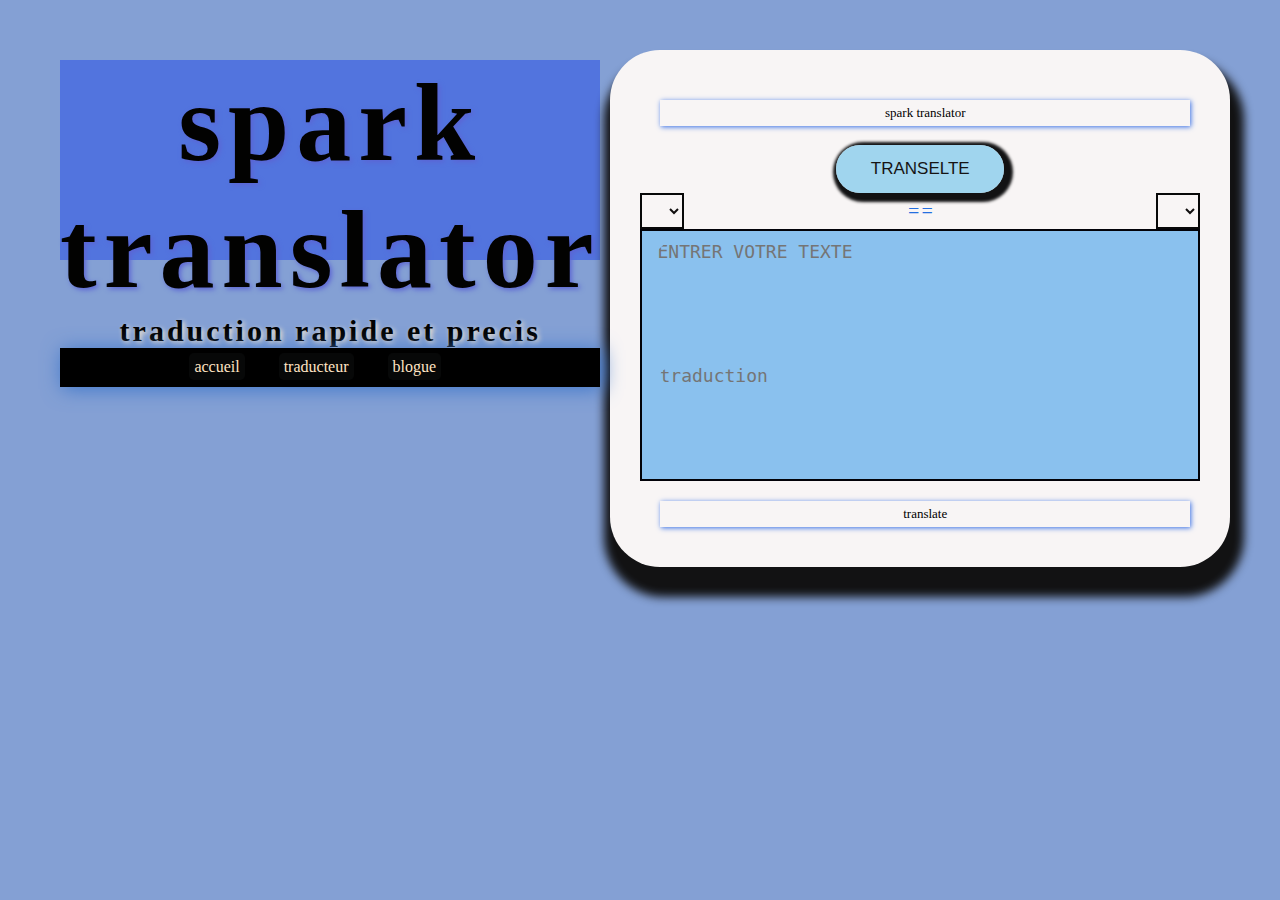
<file: site softday/index.html>
<!DOCTYPE html>
<html lang="fr">
<head>
    <meta charset="UTF-8">
    <meta hptt-equiv="x-ua-compatible"content="IE=egde">
    <meta name="viewport" content="width=device-width, initial-scale=1.0">
    <title>atia</title>
    <link rel="stylesheet" href="style.css">
    <link rel="stylesheet" href="https://cdnjs.cloudsflare.com/ajax/libs/font-awesome/5.15.3/css/all.mini.css"/>
    <link rel="stylesheet" href="styles blog.css">
    

<body>
    <div class="tete">
        <header>
            <h1>spark translator</h1>
            <h2>traduction rapide et precis</h2>
    

            <nav>
                <ul>
                    <li><a href="blog.HTML">accueil</a></li>
                    <li><a href="index.html">traducteur</a></li>
                    <li><a href="blogue.html">blogue</a></li>
                </ul>
            </nav>
        </div>
        

    <div class="hero">
        <p class="titre">spark translator</p>
        <button>TRANSELTE</button>
        <ul class="button">
            <li class="row form">
                <select> </select>       
            </li>
            <li class="exchange"><i class="fas fa-exchenge-alt"> ==</i></li>
                <li class="row to">
                    <select></select>    
                </li> 
            </ul>

            <div class="groupy">
                <div class="text-input">
                    <textarea spellcheck="false" class="from-text" placeholder="ENTRER VOTRE TEXTE"></textarea>
                    <textarea spellcheck="false" readonly disabled class="to-text" placeholder="traduction"></textarea> 
                </div>
            </div>
            <p class="titre">translate</p>
    </div>
        
    <script src="script.js"></script>
    <script src="countries.js"></script>
</body>
</html>
</file>
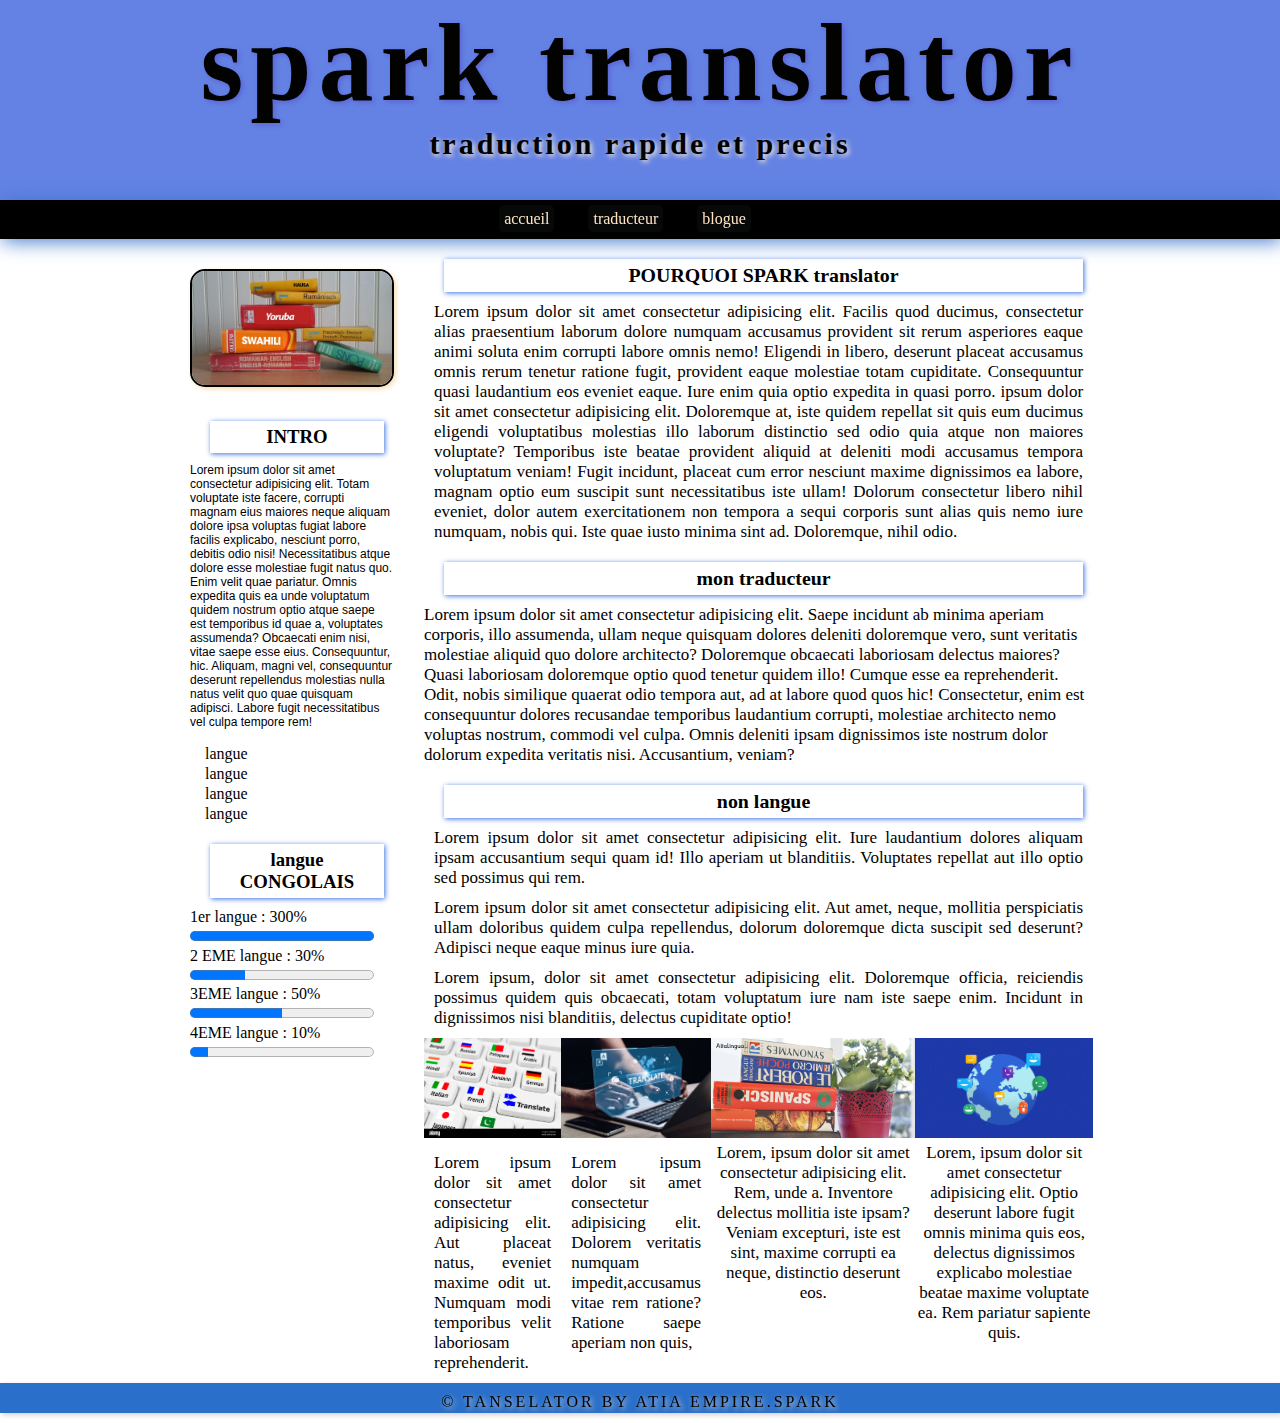
<file: site softday/blog.HTML>
<!DOCTYPE html>
<html lang="en">
<head>
    <meta charset="UTF-8">
    <meta name="viewport" content="width=device-width, initial-scale=1.0">
    <title>blog translate</title>
    <link rel="stylesheet" href="styles blog.css">


</head>
<body>
    <header>
        <h1>spark translator</h1>
        <h2>traduction rapide et precis</h2>
    </header>

    <nav>
        <ul>
            <li><a href="blog.HTML">accueil</a></li>
            <li><a href="index.html">traducteur</a></li>
            <li><a href="blogue.html">blogue</a></li>
        </ul>
    </nav>
    <div class="conture">
        <aside>
            <article>
                <img src="translation_books-996x567.jpg" alt="">
                <h3 class="titre">INTRO</h3>
                <p class="par">Lorem ipsum dolor sit amet consectetur adipisicing elit. Totam voluptate iste facere, corrupti magnam eius maiores neque aliquam dolore ipsa voluptas fugiat labore facilis explicabo, nesciunt porro, debitis odio nisi!
                Necessitatibus atque dolore esse molestiae fugit natus quo. Enim velit quae pariatur. Omnis expedita quis ea unde voluptatum quidem nostrum optio atque saepe est temporibus id quae a, voluptates assumenda?
                Obcaecati enim nisi, vitae saepe esse eius. Consequuntur, hic. Aliquam, magni vel, consequuntur deserunt repellendus molestias nulla natus velit quo quae quisquam adipisci. Labore fugit necessitatibus vel culpa tempore rem!</p>
                <ul>
                    <li>langue</li>
                    <li>langue</li>
                    <li>langue</li>
                    <li>langue</li>
                </ul>
            </article>
                <article>
                    <h3 class="titre">langue CONGOLAIS</h3>
                    <div class="pointer"></div>
                    <p>1er langue : <span>300%</span></p>
                    <progress value="100" max="100"></progress>

                    <p>2 EME langue : <span>30%</span></p>
                    <progress value="30" max="100"></progress>

                    <p>3EME langue : <span>50%</span></p>
                    <progress value="50" max="100"></progress>

                    <p>4EME langue : <span>10%</span></p>
                    <progress value="10" max="100"></progress>
                </article>
        </aside>
        <section>
            <article>
                <h3 class="titre">POURQUOI SPARK translator</h3>
                <p>Lorem ipsum dolor sit amet consectetur adipisicing elit. Facilis quod ducimus, consectetur alias praesentium laborum dolore numquam accusamus provident sit rerum asperiores eaque animi soluta enim corrupti labore omnis nemo!
                Eligendi in libero, deserunt placeat accusamus omnis rerum tenetur ratione fugit, provident eaque molestiae totam cupiditate. Consequuntur quasi laudantium eos eveniet eaque. Iure enim quia optio expedita in quasi porro. ipsum dolor sit amet consectetur adipisicing elit. Doloremque at, iste quidem repellat sit quis eum ducimus eligendi voluptatibus molestias illo laborum distinctio sed odio quia atque non maiores voluptate?
                Temporibus iste beatae provident aliquid at deleniti modi accusamus tempora voluptatum veniam! Fugit incidunt, placeat cum error nesciunt maxime dignissimos ea labore, magnam optio eum suscipit sunt necessitatibus iste ullam!
                Dolorum consectetur libero nihil eveniet, dolor autem exercitationem non tempora a sequi corporis sunt alias quis nemo iure numquam, nobis qui. Iste quae iusto minima sint ad. Doloremque, nihil odio.</p>
            </article>
            <article>
                <h3 class="titre"> mon traducteur</h3>
                Lorem ipsum dolor sit amet consectetur adipisicing elit. Saepe incidunt ab minima aperiam corporis, illo assumenda, ullam neque quisquam dolores deleniti doloremque vero, sunt veritatis molestiae aliquid quo dolore architecto?
                Doloremque obcaecati laboriosam delectus maiores? Quasi laboriosam doloremque optio quod tenetur quidem illo! Cumque esse ea reprehenderit. Odit, nobis similique quaerat odio tempora aut, ad at labore quod quos hic!
                Consectetur, enim est consequuntur dolores recusandae temporibus laudantium corrupti, molestiae architecto nemo voluptas nostrum, commodi vel culpa. Omnis deleniti ipsam dignissimos iste nostrum dolor dolorum expedita veritatis nisi. Accusantium, veniam?
            </article>
            <h3 class="titre"> non langue</h3>
            <p>Lorem ipsum dolor sit amet consectetur adipisicing elit. Iure laudantium dolores aliquam ipsam accusantium sequi quam id! Illo aperiam ut blanditiis. Voluptates repellat aut illo optio sed possimus qui rem.</p>
            <p>Lorem ipsum dolor sit amet consectetur adipisicing elit. Aut amet, neque, mollitia perspiciatis ullam doloribus quidem culpa repellendus, dolorum doloremque dicta suscipit sed deserunt? Adipisci neque eaque minus iure quia.</p>
            <p>Lorem ipsum, dolor sit amet consectetur adipisicing elit. Doloremque officia, reiciendis possimus quidem quis obcaecati, totam voluptatum iure nam iste saepe enim. Incidunt in dignissimos nisi blanditiis, delectus cupiditate optio!</p>
            <div id="boite-photo">
                <div class="item">
                    <img src="la-traduction-de-langue-a-l-aide-d-un-clavier-d-ordinateur-gmg8ba.jpg" height="100px">
                    <p>Lorem ipsum dolor sit amet consectetur adipisicing elit. Aut placeat natus, eveniet maxime odit ut. Numquam modi temporibus velit laboriosam reprehenderit.</p>
                </div>
                <div class="item">
                    <img src="le-concept-de-logiciel-de-traduction-entre-differentes-langues-la-personne-travaille-a.jpg" height="100px" alt="">
                    <p>Lorem ipsum dolor sit amet consectetur adipisicing elit. Dolorem veritatis numquam impedit,accusamus vitae rem ratione? Ratione saepe aperiam non quis,</p>
                </div>
                <div class="item">
                    <img src="Traduccion-comercial.jpg" height="100px">
                    Lorem, ipsum dolor sit amet consectetur adipisicing elit. Rem, unde a. Inventore delectus mollitia iste ipsam? Veniam excepturi, iste est sint, maxime corrupti ea neque, distinctio deserunt eos.
                </div>
                <div class="item">
                    <img src="google-translate.jpg" height="100px">
                    Lorem, ipsum dolor sit amet consectetur adipisicing elit. Optio deserunt labore fugit omnis minima quis eos, delectus dignissimos explicabo molestiae beatae maxime voluptate ea. Rem pariatur sapiente quis.
                </div>
            </div>
        </section>
    </div>

    <footer>
         <p>&copy; tanselator by ATIA EMPIRE.SPARK </p>
    </footer>

            
</body>
</html>
</file>
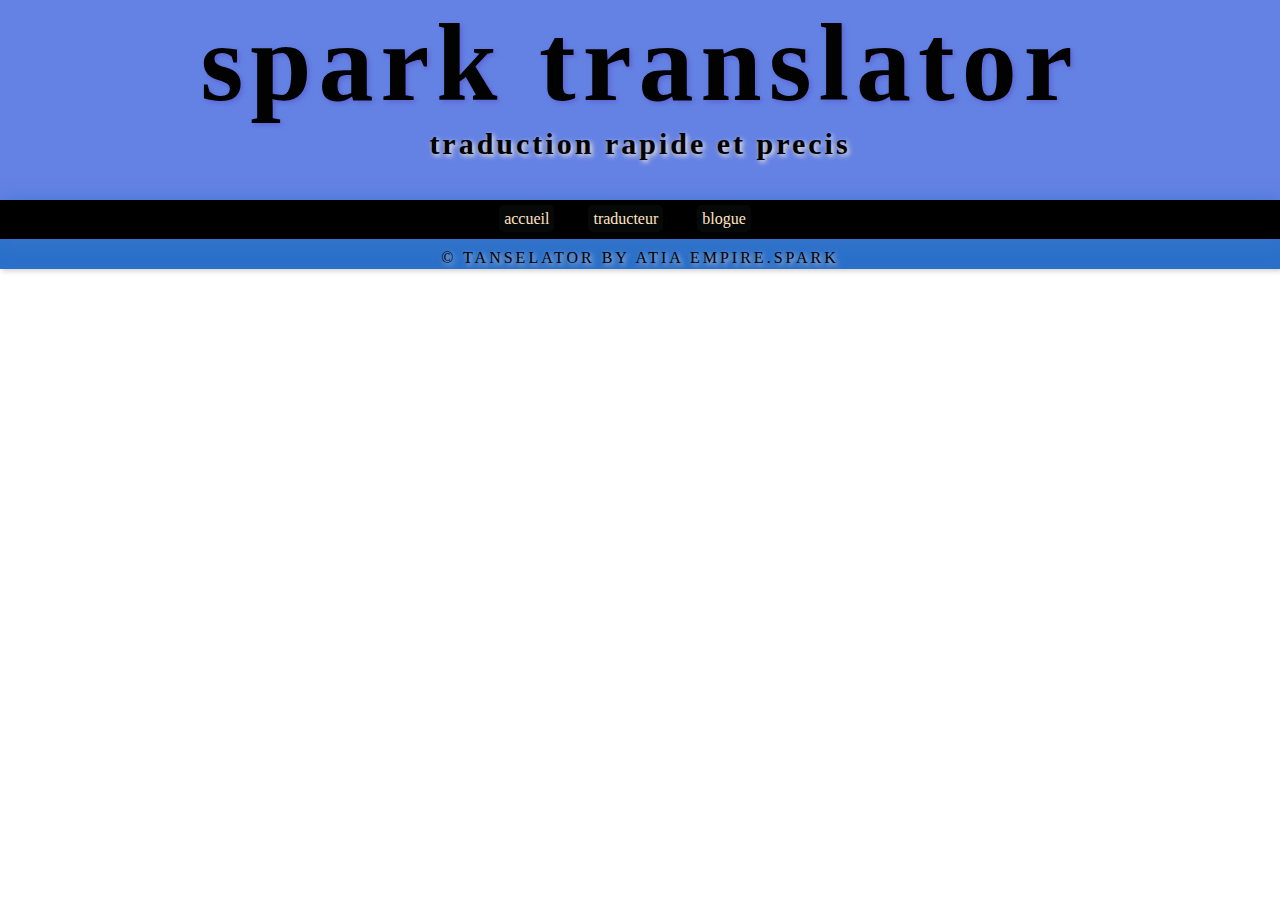
<file: site softday/blogue.html>
<!DOCTYPE html>
<html lang="en">
<head>
    <meta charset="UTF-8">
    <meta name="viewport" content="width=device-width, initial-scale=1.0">
    <title>blog translate</title>
    <link rel="stylesheet" href="styles blog.css">


</head>
<body>
    <header>
        <h1>spark translator</h1>
        <h2>traduction rapide et precis</h2>
    </header>

    <nav>
        <ul>
            <li><a href="blog.HTML">accueil</a></li>
            <li><a href="index.html">traducteur</a></li>
            <li><a href="blogue.html">blogue</a></li>
        </ul>
    </nav>
    <footer>
        <p>&copy; tanselator by ATIA EMPIRE.SPARK </p>
   </footer>
    
</body>
</html>
</file>
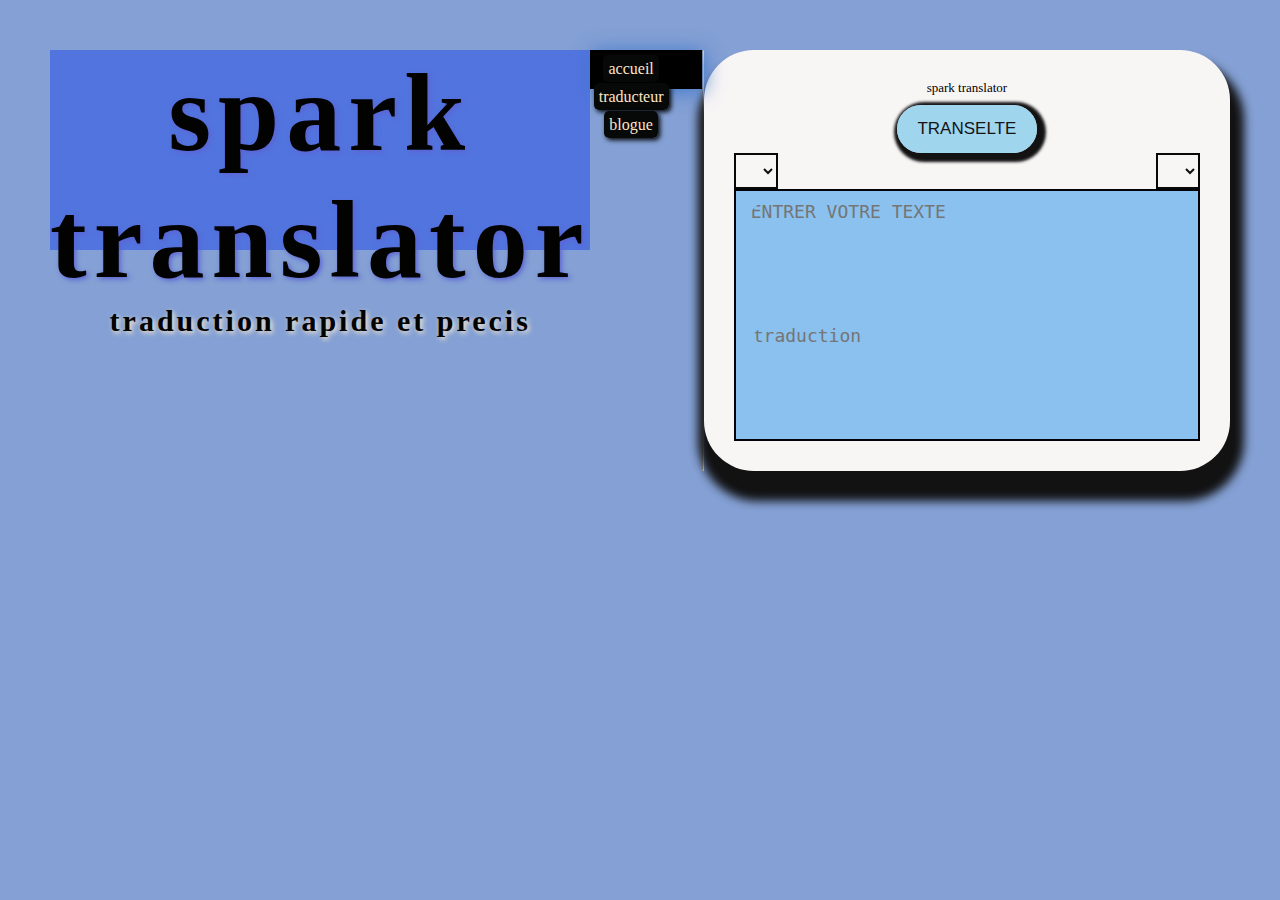
<file: site softday/traduire.html>
<!DOCTYPE html>
<html lang="en">
<head>
    <meta charset="UTF-8">
    <meta name="viewport" content="width=device-width, initial-scale=1.0">
    <title>Document</title>
    <link rel="stylesheet" href="styles blog.css">
    <link rel="stylesheet" href="style.css">
</head>
<body>
    <header>
        <h1>spark translator</h1>
        <h2>traduction rapide et precis</h2>
    </header>

    <nav class="entete">
        <ul>
            <li><a href="blog.HTML">accueil</a></li>
            <li><a href="index.html">traducteur</a></li>
            <li><a href="">blogue</a></li>
        </ul>
    </nav>
    <hr>
    <div class="hero">
        <p>spark translator</p>
        <button>TRANSELTE</button>
        <ul class="button">
            <li class="row form">
                <select> </select>       
            </li>
            <li class="exchange"><i class="fas fa-exchange-alt"></i></li>
                <li class="row to">
                    <select></select>    
                </li> 
            </ul>

            <div class="groupy">
                <div class="text-input">
                    <textarea spellcheck="false" class="from-text" placeholder="ENTRER VOTRE TEXTE"></textarea>
                    <textarea spellcheck="false" readonly disabled class="to-text" placeholder="traduction"></textarea> 
                </div>
            </div>
    </div>
</body>
</html>
</file>
<file: site softday/style.css>
*{
    margin: 0;
    padding: 0;
    
}

body {
    display: flex;
    padding: 50px;
    background:rgb(132, 160, 212);
}
body .tete {
    display: flex;
    padding: 10px;
    max-height: 100%;
    
}


.hero {
    max-width: 690px;
    width:100%;
    padding: 30px;
    text-align: center;
    background: #f8f5f5;
    border-radius: 50px;
    box-shadow:4px 20px 10px 10px rgb(18, 18, 19);
    
}
.hero p {
    font-size: 13px;

}

.hero button {
    width: 30%;
    padding: 14px;
    border: none;
    margin-top: 9px;
    font-size: 17px;
    background: #89cdeccb;
    border-radius: 1000px;
    color: #161414;
    cursor: pointer;
    box-shadow:3px 3px 3px 6px rgb(18, 18, 19);
}

.hero.button {
    padding: 12px 0;

}
.button, li, i {
    display: flex;
    align-items: center;
    justify-content: space-between;
}

.button .row select {
    color: #110e0e;
    padding: 5px 10px;
    font-size: 18px;
    border: 2px solid #080808;
    border-style: double;
    background: none;

}

.button .exchange {
    color: #246fe0;
    font-size: 20px;
    cursor: pointer;
    transition: transform 0.2s ease;
}
.button i:active {
    transform: scale(0.9);
}

.groupy {
    border: 2px solid #020208;
    background: #8ac1ee;

}

.groupy.text-input {
    display: flex;
}

.text-input .to-text{
    border-left: 2px solid #0000;
}

.text-input textarea {
    resize: none;
    height: 100px;
    width: 100%;
    background: none;
    border: none;
    font-size: 18px;
    border-radius: 100px;
    padding: 10px 15px;

}
.h1{
    text-align: left;
    text-indent: 0%;
}
</file>
<file: site softday/styles blog.css>
*{
   margin: 0;
   padding: 0;

}

header{
   background-color: rgba(74, 109, 224, 0.856);
   height: 200px;
   color: rgb(2, 2, 1);
   text-align: center;
   font-family:  cursive;
}
header h1{
   font-size: 110px;
   letter-spacing: 7px;
   text-shadow: 2px 2px 5px rgb(92, 100, 212);
}
header h2{
   font-size: 30px;
   letter-spacing: 3px;
   text-shadow: 2px 2px 5px blanchedalmond;
}
nav{
  height: 39px;
  background-color: black;
  text-align: center;
  box-shadow: 2px 2px 20px rgb(61, 118, 202);
  position: sticky;
  top: 0;
}
nav li {
   display: inline-block;
   padding: 10px 30px 0 0;
}
nav a {
   padding: 5px ;
   text-decoration: none;
   background-color: rgb(7, 8, 8);
   color: bisque;
   border-radius: 5px;
   box-shadow: 2px 2px 5px black;
   
}
nav a:hover {
   color: blue;
   box-shadow: 4px 4px 4px rgb(214, 206, 206);  
}
.conture{
   display: grid; 
   grid-template-columns: 1fr 3fr; 
   width: 80%;
   max-width: 900px;
   margin: auto;
   gap: 30px;
}

.conture  aside img{
  width: 200px;
  margin-top: 30px;
  margin-bottom: 10px;
  border-radius: 15px;
  border: 2px solid black;
  box-shadow: 2px 2px 5px wheat;
 }
 .conture  aside ul{
  list-style-type: none;
  text-align: left;
 margin: 15px;
 line-height: 20px ;
 }
 .conture  section{
  font-size: 17px;
 }
 .conture  section p{
  text-align: justify;
  margin: 10px;
 }

 .pointer p {
  text-align: left;
  padding-left: 10px;
  margin-top: 5px;
  
 }
 .pointer span {
  font-weight: bold;
  
 }
 progress {
  font-weight: bold;
  width: 90%;
  height: 20px;
  
 }
.titre {
  padding: 5px;
  box-shadow: 1px 1px 5px rgb(57, 112, 230);
  margin:20px 10px 10px 20px ;
  text-align: center;
} 

 #boite-photo{
   display: flex;
   text-align: center;
   
 }
 section.item p {
  text-align: center;
  color: rgb(108, 178, 243);
  font-size: 14px;
  padding: 10px;
} 
section.item img {
   width: 200px;
  margin-top: 30px;
  margin-bottom: 10px;
  border-radius: 15px;
  border: 2px solid black;
  box-shadow: 2px 2px 5px wheat;

 } 


footer {
  background-color: rgb(42, 112, 202);
  text-align: center;
  color: black;
  box-shadow: 2px 2px 5px rgb(214, 206, 206);  
}

footer p {
  height: 30px;
  position: relative;
  top: 10px;
  letter-spacing: 3px;
  text-transform: uppercase;
  text-shadow:  2px 2px 5px rgb(214, 206, 206);
}
.par {
  font-family: Arial, Helvetica, sans-serif;
  font-size: 12px; 
}
</file>
